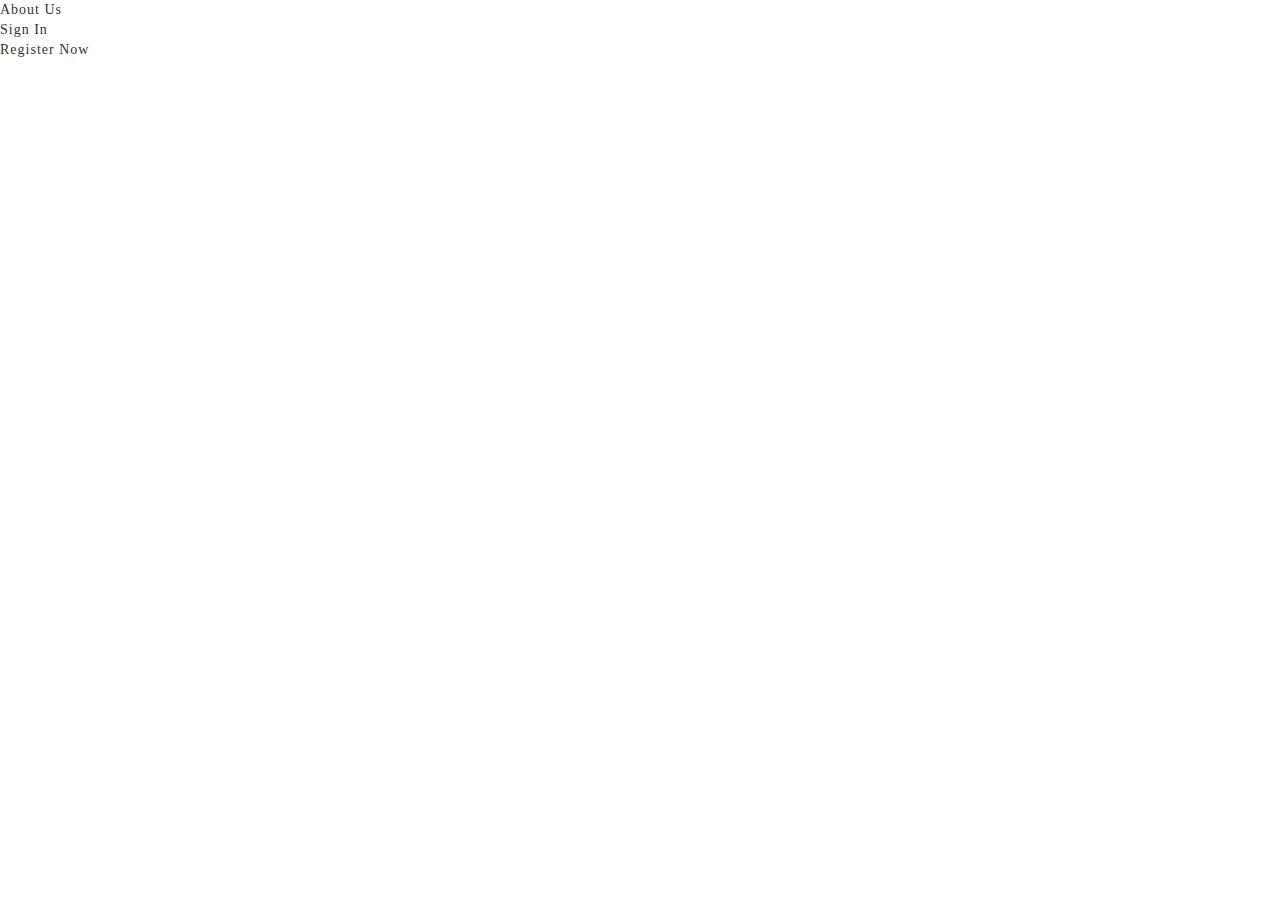
<file: jfa-web/src/main/webapp/doc/index.html>
<!DOCTYPE html>
<!--
  ~ Copyright (c) 2015. Bond(China), java freestyle app
  -->

<html lang="en">
<head>
    <meta charset="UTF-8">
    <title>首页</title>
    <link href="../jzen/scripts/lib/bootstrap/css/bootstrap.css" type="text/css" rel="stylesheet"/>
    <link href="../jzen/scripts/lib/bootstrap/css/bootstrap-theme.css" type="text/css" rel="stylesheet"/>
    <link href="../css/common.css" type="text/css" rel="stylesheet"/>
    <link href="../css/function.css" type="text/css" rel="stylesheet"/>
</head>
<body class="pink-theme">
<div class="ui-layout-north border-solid-1px">
    <header>
        <ul class="nav">
            <li>About Us</li>
            <li>Sign In</li>
            <li>Register Now</li>
        </ul>
    </header>
</div>

<div class="ui-layout-center  border-solid-1px h500">

</div>

<div class="ui-layout-south  border-solid-1px h400">

</div>

</body>
</html>
</file>
<file: jfa-web/src/main/webapp/css/common.css>
/**--S ui-layout **/
@media only screen and (max-width: 1024px) {
  body {
    width: 1024px;
  }
}
/*  @media only screen and (max-height: 768px ) {
    body {
      height: 768px;
    }
  }*/
.ui-layout,
.layout-mobile .ui-layout-north,
.layout-mobile .ui-layout-west,
.layout-mobile .ui-layout-center,
.layout-mobile .ui-layout-east,
.layout-mobile .ui-layout-south,
.theme-default .box-container,
.theme-default .box-group,
.theme-default .box,
.theme-default .input,
.theme-default .input .input-lbl,
.theme-default .input .input-area {
  float: left;
}
.layout-mobile .ui-layout-north {
  width: 100%;
  height: 0px;
}
.layout-mobile .ui-layout-west {
  width: 100%;
  height: auto;
}
.layout-mobile .ui-layout-center {
  width: 100%;
  height: auto;
}
.layout-mobile .ui-layout-east {
  width: 100%;
  height: auto;
}
.layout-mobile .ui-layout-south {
  width: 100%;
  height: 100%;
}
/**--E ui-layout **/
/**--S margin padding height width **/
.layout-mobile .w1 {
  width: 1px;
}
.layout-mobile .h1 {
  height: 1px;
}
.layout-mobile .w2 {
  width: 2px;
}
.layout-mobile .h2 {
  height: 2px;
}
.layout-mobile .w3 {
  width: 3px;
}
.layout-mobile .h3 {
  height: 3px;
}
.layout-mobile .w4 {
  width: 4px;
}
.layout-mobile .h4 {
  height: 4px;
}
.layout-mobile .w5 {
  width: 5px;
}
.layout-mobile .h5 {
  height: 5px;
}
.layout-mobile .w6 {
  width: 6px;
}
.layout-mobile .h6 {
  height: 6px;
}
.layout-mobile .w7 {
  width: 7px;
}
.layout-mobile .h7 {
  height: 7px;
}
.layout-mobile .w8 {
  width: 8px;
}
.layout-mobile .h8 {
  height: 8px;
}
.layout-mobile .w9 {
  width: 9px;
}
.layout-mobile .h9 {
  height: 9px;
}
.layout-mobile .w10 {
  width: 10px;
}
.layout-mobile .h10 {
  height: 10px;
}
.layout-mobile .w11 {
  width: 11px;
}
.layout-mobile .h11 {
  height: 11px;
}
.layout-mobile .w12 {
  width: 12px;
}
.layout-mobile .h12 {
  height: 12px;
}
.layout-mobile .w13 {
  width: 13px;
}
.layout-mobile .h13 {
  height: 13px;
}
.layout-mobile .w14 {
  width: 14px;
}
.layout-mobile .h14 {
  height: 14px;
}
.layout-mobile .w15 {
  width: 15px;
}
.layout-mobile .h15 {
  height: 15px;
}
.layout-mobile .w16 {
  width: 16px;
}
.layout-mobile .h16 {
  height: 16px;
}
.layout-mobile .w17 {
  width: 17px;
}
.layout-mobile .h17 {
  height: 17px;
}
.layout-mobile .w18 {
  width: 18px;
}
.layout-mobile .h18 {
  height: 18px;
}
.layout-mobile .w19 {
  width: 19px;
}
.layout-mobile .h19 {
  height: 19px;
}
.layout-mobile .w20 {
  width: 20px;
}
.layout-mobile .h20 {
  height: 20px;
}
.layout-mobile .w21 {
  width: 21px;
}
.layout-mobile .h21 {
  height: 21px;
}
.layout-mobile .w22 {
  width: 22px;
}
.layout-mobile .h22 {
  height: 22px;
}
.layout-mobile .w23 {
  width: 23px;
}
.layout-mobile .h23 {
  height: 23px;
}
.layout-mobile .w24 {
  width: 24px;
}
.layout-mobile .h24 {
  height: 24px;
}
.layout-mobile .w25 {
  width: 25px;
}
.layout-mobile .h25 {
  height: 25px;
}
.layout-mobile .w26 {
  width: 26px;
}
.layout-mobile .h26 {
  height: 26px;
}
.layout-mobile .w27 {
  width: 27px;
}
.layout-mobile .h27 {
  height: 27px;
}
.layout-mobile .w28 {
  width: 28px;
}
.layout-mobile .h28 {
  height: 28px;
}
.layout-mobile .w29 {
  width: 29px;
}
.layout-mobile .h29 {
  height: 29px;
}
.layout-mobile .w30 {
  width: 30px;
}
.layout-mobile .h30 {
  height: 30px;
}
.layout-mobile .w31 {
  width: 31px;
}
.layout-mobile .h31 {
  height: 31px;
}
.layout-mobile .w32 {
  width: 32px;
}
.layout-mobile .h32 {
  height: 32px;
}
.layout-mobile .w33 {
  width: 33px;
}
.layout-mobile .h33 {
  height: 33px;
}
.layout-mobile .w34 {
  width: 34px;
}
.layout-mobile .h34 {
  height: 34px;
}
.layout-mobile .w35 {
  width: 35px;
}
.layout-mobile .h35 {
  height: 35px;
}
.layout-mobile .w36 {
  width: 36px;
}
.layout-mobile .h36 {
  height: 36px;
}
.layout-mobile .w37 {
  width: 37px;
}
.layout-mobile .h37 {
  height: 37px;
}
.layout-mobile .w38 {
  width: 38px;
}
.layout-mobile .h38 {
  height: 38px;
}
.layout-mobile .w39 {
  width: 39px;
}
.layout-mobile .h39 {
  height: 39px;
}
.layout-mobile .w40 {
  width: 40px;
}
.layout-mobile .h40 {
  height: 40px;
}
.layout-mobile .w41 {
  width: 41px;
}
.layout-mobile .h41 {
  height: 41px;
}
.layout-mobile .w42 {
  width: 42px;
}
.layout-mobile .h42 {
  height: 42px;
}
.layout-mobile .w43 {
  width: 43px;
}
.layout-mobile .h43 {
  height: 43px;
}
.layout-mobile .w44 {
  width: 44px;
}
.layout-mobile .h44 {
  height: 44px;
}
.layout-mobile .w45 {
  width: 45px;
}
.layout-mobile .h45 {
  height: 45px;
}
.layout-mobile .w46 {
  width: 46px;
}
.layout-mobile .h46 {
  height: 46px;
}
.layout-mobile .w47 {
  width: 47px;
}
.layout-mobile .h47 {
  height: 47px;
}
.layout-mobile .w48 {
  width: 48px;
}
.layout-mobile .h48 {
  height: 48px;
}
.layout-mobile .w49 {
  width: 49px;
}
.layout-mobile .h49 {
  height: 49px;
}
.layout-mobile .w50 {
  width: 50px;
}
.layout-mobile .h50 {
  height: 50px;
}
.layout-mobile .w51 {
  width: 51px;
}
.layout-mobile .h51 {
  height: 51px;
}
.layout-mobile .w52 {
  width: 52px;
}
.layout-mobile .h52 {
  height: 52px;
}
.layout-mobile .w53 {
  width: 53px;
}
.layout-mobile .h53 {
  height: 53px;
}
.layout-mobile .w54 {
  width: 54px;
}
.layout-mobile .h54 {
  height: 54px;
}
.layout-mobile .w55 {
  width: 55px;
}
.layout-mobile .h55 {
  height: 55px;
}
.layout-mobile .w56 {
  width: 56px;
}
.layout-mobile .h56 {
  height: 56px;
}
.layout-mobile .w57 {
  width: 57px;
}
.layout-mobile .h57 {
  height: 57px;
}
.layout-mobile .w58 {
  width: 58px;
}
.layout-mobile .h58 {
  height: 58px;
}
.layout-mobile .w59 {
  width: 59px;
}
.layout-mobile .h59 {
  height: 59px;
}
.layout-mobile .w60 {
  width: 60px;
}
.layout-mobile .h60 {
  height: 60px;
}
.layout-mobile .w61 {
  width: 61px;
}
.layout-mobile .h61 {
  height: 61px;
}
.layout-mobile .w62 {
  width: 62px;
}
.layout-mobile .h62 {
  height: 62px;
}
.layout-mobile .w63 {
  width: 63px;
}
.layout-mobile .h63 {
  height: 63px;
}
.layout-mobile .w64 {
  width: 64px;
}
.layout-mobile .h64 {
  height: 64px;
}
.layout-mobile .w65 {
  width: 65px;
}
.layout-mobile .h65 {
  height: 65px;
}
.layout-mobile .w66 {
  width: 66px;
}
.layout-mobile .h66 {
  height: 66px;
}
.layout-mobile .w67 {
  width: 67px;
}
.layout-mobile .h67 {
  height: 67px;
}
.layout-mobile .w68 {
  width: 68px;
}
.layout-mobile .h68 {
  height: 68px;
}
.layout-mobile .w69 {
  width: 69px;
}
.layout-mobile .h69 {
  height: 69px;
}
.layout-mobile .w70 {
  width: 70px;
}
.layout-mobile .h70 {
  height: 70px;
}
.layout-mobile .w71 {
  width: 71px;
}
.layout-mobile .h71 {
  height: 71px;
}
.layout-mobile .w72 {
  width: 72px;
}
.layout-mobile .h72 {
  height: 72px;
}
.layout-mobile .w73 {
  width: 73px;
}
.layout-mobile .h73 {
  height: 73px;
}
.layout-mobile .w74 {
  width: 74px;
}
.layout-mobile .h74 {
  height: 74px;
}
.layout-mobile .w75 {
  width: 75px;
}
.layout-mobile .h75 {
  height: 75px;
}
.layout-mobile .w76 {
  width: 76px;
}
.layout-mobile .h76 {
  height: 76px;
}
.layout-mobile .w77 {
  width: 77px;
}
.layout-mobile .h77 {
  height: 77px;
}
.layout-mobile .w78 {
  width: 78px;
}
.layout-mobile .h78 {
  height: 78px;
}
.layout-mobile .w79 {
  width: 79px;
}
.layout-mobile .h79 {
  height: 79px;
}
.layout-mobile .w80 {
  width: 80px;
}
.layout-mobile .h80 {
  height: 80px;
}
.layout-mobile .w81 {
  width: 81px;
}
.layout-mobile .h81 {
  height: 81px;
}
.layout-mobile .w82 {
  width: 82px;
}
.layout-mobile .h82 {
  height: 82px;
}
.layout-mobile .w83 {
  width: 83px;
}
.layout-mobile .h83 {
  height: 83px;
}
.layout-mobile .w84 {
  width: 84px;
}
.layout-mobile .h84 {
  height: 84px;
}
.layout-mobile .w85 {
  width: 85px;
}
.layout-mobile .h85 {
  height: 85px;
}
.layout-mobile .w86 {
  width: 86px;
}
.layout-mobile .h86 {
  height: 86px;
}
.layout-mobile .w87 {
  width: 87px;
}
.layout-mobile .h87 {
  height: 87px;
}
.layout-mobile .w88 {
  width: 88px;
}
.layout-mobile .h88 {
  height: 88px;
}
.layout-mobile .w89 {
  width: 89px;
}
.layout-mobile .h89 {
  height: 89px;
}
.layout-mobile .w90 {
  width: 90px;
}
.layout-mobile .h90 {
  height: 90px;
}
.layout-mobile .w91 {
  width: 91px;
}
.layout-mobile .h91 {
  height: 91px;
}
.layout-mobile .w92 {
  width: 92px;
}
.layout-mobile .h92 {
  height: 92px;
}
.layout-mobile .w93 {
  width: 93px;
}
.layout-mobile .h93 {
  height: 93px;
}
.layout-mobile .w94 {
  width: 94px;
}
.layout-mobile .h94 {
  height: 94px;
}
.layout-mobile .w95 {
  width: 95px;
}
.layout-mobile .h95 {
  height: 95px;
}
.layout-mobile .w96 {
  width: 96px;
}
.layout-mobile .h96 {
  height: 96px;
}
.layout-mobile .w97 {
  width: 97px;
}
.layout-mobile .h97 {
  height: 97px;
}
.layout-mobile .w98 {
  width: 98px;
}
.layout-mobile .h98 {
  height: 98px;
}
.layout-mobile .w99 {
  width: 99px;
}
.layout-mobile .h99 {
  height: 99px;
}
.layout-mobile .w100 {
  width: 100px;
}
.layout-mobile .h100 {
  height: 100px;
}
.layout-mobile .w101 {
  width: 101px;
}
.layout-mobile .h101 {
  height: 101px;
}
.layout-mobile .w102 {
  width: 102px;
}
.layout-mobile .h102 {
  height: 102px;
}
.layout-mobile .w103 {
  width: 103px;
}
.layout-mobile .h103 {
  height: 103px;
}
.layout-mobile .w104 {
  width: 104px;
}
.layout-mobile .h104 {
  height: 104px;
}
.layout-mobile .w105 {
  width: 105px;
}
.layout-mobile .h105 {
  height: 105px;
}
.layout-mobile .w106 {
  width: 106px;
}
.layout-mobile .h106 {
  height: 106px;
}
.layout-mobile .w107 {
  width: 107px;
}
.layout-mobile .h107 {
  height: 107px;
}
.layout-mobile .w108 {
  width: 108px;
}
.layout-mobile .h108 {
  height: 108px;
}
.layout-mobile .w109 {
  width: 109px;
}
.layout-mobile .h109 {
  height: 109px;
}
.layout-mobile .w110 {
  width: 110px;
}
.layout-mobile .h110 {
  height: 110px;
}
.layout-mobile .w111 {
  width: 111px;
}
.layout-mobile .h111 {
  height: 111px;
}
.layout-mobile .w112 {
  width: 112px;
}
.layout-mobile .h112 {
  height: 112px;
}
.layout-mobile .w113 {
  width: 113px;
}
.layout-mobile .h113 {
  height: 113px;
}
.layout-mobile .w114 {
  width: 114px;
}
.layout-mobile .h114 {
  height: 114px;
}
.layout-mobile .w115 {
  width: 115px;
}
.layout-mobile .h115 {
  height: 115px;
}
.layout-mobile .w116 {
  width: 116px;
}
.layout-mobile .h116 {
  height: 116px;
}
.layout-mobile .w117 {
  width: 117px;
}
.layout-mobile .h117 {
  height: 117px;
}
.layout-mobile .w118 {
  width: 118px;
}
.layout-mobile .h118 {
  height: 118px;
}
.layout-mobile .w119 {
  width: 119px;
}
.layout-mobile .h119 {
  height: 119px;
}
.layout-mobile .w120 {
  width: 120px;
}
.layout-mobile .h120 {
  height: 120px;
}
.layout-mobile .w121 {
  width: 121px;
}
.layout-mobile .h121 {
  height: 121px;
}
.layout-mobile .w122 {
  width: 122px;
}
.layout-mobile .h122 {
  height: 122px;
}
.layout-mobile .w123 {
  width: 123px;
}
.layout-mobile .h123 {
  height: 123px;
}
.layout-mobile .w124 {
  width: 124px;
}
.layout-mobile .h124 {
  height: 124px;
}
.layout-mobile .w125 {
  width: 125px;
}
.layout-mobile .h125 {
  height: 125px;
}
.layout-mobile .w126 {
  width: 126px;
}
.layout-mobile .h126 {
  height: 126px;
}
.layout-mobile .w127 {
  width: 127px;
}
.layout-mobile .h127 {
  height: 127px;
}
.layout-mobile .w128 {
  width: 128px;
}
.layout-mobile .h128 {
  height: 128px;
}
.layout-mobile .w129 {
  width: 129px;
}
.layout-mobile .h129 {
  height: 129px;
}
.layout-mobile .w130 {
  width: 130px;
}
.layout-mobile .h130 {
  height: 130px;
}
.layout-mobile .w131 {
  width: 131px;
}
.layout-mobile .h131 {
  height: 131px;
}
.layout-mobile .w132 {
  width: 132px;
}
.layout-mobile .h132 {
  height: 132px;
}
.layout-mobile .w133 {
  width: 133px;
}
.layout-mobile .h133 {
  height: 133px;
}
.layout-mobile .w134 {
  width: 134px;
}
.layout-mobile .h134 {
  height: 134px;
}
.layout-mobile .w135 {
  width: 135px;
}
.layout-mobile .h135 {
  height: 135px;
}
.layout-mobile .w136 {
  width: 136px;
}
.layout-mobile .h136 {
  height: 136px;
}
.layout-mobile .w137 {
  width: 137px;
}
.layout-mobile .h137 {
  height: 137px;
}
.layout-mobile .w138 {
  width: 138px;
}
.layout-mobile .h138 {
  height: 138px;
}
.layout-mobile .w139 {
  width: 139px;
}
.layout-mobile .h139 {
  height: 139px;
}
.layout-mobile .w140 {
  width: 140px;
}
.layout-mobile .h140 {
  height: 140px;
}
.layout-mobile .w141 {
  width: 141px;
}
.layout-mobile .h141 {
  height: 141px;
}
.layout-mobile .w142 {
  width: 142px;
}
.layout-mobile .h142 {
  height: 142px;
}
.layout-mobile .w143 {
  width: 143px;
}
.layout-mobile .h143 {
  height: 143px;
}
.layout-mobile .w144 {
  width: 144px;
}
.layout-mobile .h144 {
  height: 144px;
}
.layout-mobile .w145 {
  width: 145px;
}
.layout-mobile .h145 {
  height: 145px;
}
.layout-mobile .w146 {
  width: 146px;
}
.layout-mobile .h146 {
  height: 146px;
}
.layout-mobile .w147 {
  width: 147px;
}
.layout-mobile .h147 {
  height: 147px;
}
.layout-mobile .w148 {
  width: 148px;
}
.layout-mobile .h148 {
  height: 148px;
}
.layout-mobile .w149 {
  width: 149px;
}
.layout-mobile .h149 {
  height: 149px;
}
.layout-mobile .w150 {
  width: 150px;
}
.layout-mobile .h150 {
  height: 150px;
}
.layout-mobile .w151 {
  width: 151px;
}
.layout-mobile .h151 {
  height: 151px;
}
.layout-mobile .w152 {
  width: 152px;
}
.layout-mobile .h152 {
  height: 152px;
}
.layout-mobile .w153 {
  width: 153px;
}
.layout-mobile .h153 {
  height: 153px;
}
.layout-mobile .w154 {
  width: 154px;
}
.layout-mobile .h154 {
  height: 154px;
}
.layout-mobile .w155 {
  width: 155px;
}
.layout-mobile .h155 {
  height: 155px;
}
.layout-mobile .w156 {
  width: 156px;
}
.layout-mobile .h156 {
  height: 156px;
}
.layout-mobile .w157 {
  width: 157px;
}
.layout-mobile .h157 {
  height: 157px;
}
.layout-mobile .w158 {
  width: 158px;
}
.layout-mobile .h158 {
  height: 158px;
}
.layout-mobile .w159 {
  width: 159px;
}
.layout-mobile .h159 {
  height: 159px;
}
.layout-mobile .w160 {
  width: 160px;
}
.layout-mobile .h160 {
  height: 160px;
}
.layout-mobile .w161 {
  width: 161px;
}
.layout-mobile .h161 {
  height: 161px;
}
.layout-mobile .w162 {
  width: 162px;
}
.layout-mobile .h162 {
  height: 162px;
}
.layout-mobile .w163 {
  width: 163px;
}
.layout-mobile .h163 {
  height: 163px;
}
.layout-mobile .w164 {
  width: 164px;
}
.layout-mobile .h164 {
  height: 164px;
}
.layout-mobile .w165 {
  width: 165px;
}
.layout-mobile .h165 {
  height: 165px;
}
.layout-mobile .w166 {
  width: 166px;
}
.layout-mobile .h166 {
  height: 166px;
}
.layout-mobile .w167 {
  width: 167px;
}
.layout-mobile .h167 {
  height: 167px;
}
.layout-mobile .w168 {
  width: 168px;
}
.layout-mobile .h168 {
  height: 168px;
}
.layout-mobile .w169 {
  width: 169px;
}
.layout-mobile .h169 {
  height: 169px;
}
.layout-mobile .w170 {
  width: 170px;
}
.layout-mobile .h170 {
  height: 170px;
}
.layout-mobile .w171 {
  width: 171px;
}
.layout-mobile .h171 {
  height: 171px;
}
.layout-mobile .w172 {
  width: 172px;
}
.layout-mobile .h172 {
  height: 172px;
}
.layout-mobile .w173 {
  width: 173px;
}
.layout-mobile .h173 {
  height: 173px;
}
.layout-mobile .w174 {
  width: 174px;
}
.layout-mobile .h174 {
  height: 174px;
}
.layout-mobile .w175 {
  width: 175px;
}
.layout-mobile .h175 {
  height: 175px;
}
.layout-mobile .w176 {
  width: 176px;
}
.layout-mobile .h176 {
  height: 176px;
}
.layout-mobile .w177 {
  width: 177px;
}
.layout-mobile .h177 {
  height: 177px;
}
.layout-mobile .w178 {
  width: 178px;
}
.layout-mobile .h178 {
  height: 178px;
}
.layout-mobile .w179 {
  width: 179px;
}
.layout-mobile .h179 {
  height: 179px;
}
.layout-mobile .w180 {
  width: 180px;
}
.layout-mobile .h180 {
  height: 180px;
}
.layout-mobile .w181 {
  width: 181px;
}
.layout-mobile .h181 {
  height: 181px;
}
.layout-mobile .w182 {
  width: 182px;
}
.layout-mobile .h182 {
  height: 182px;
}
.layout-mobile .w183 {
  width: 183px;
}
.layout-mobile .h183 {
  height: 183px;
}
.layout-mobile .w184 {
  width: 184px;
}
.layout-mobile .h184 {
  height: 184px;
}
.layout-mobile .w185 {
  width: 185px;
}
.layout-mobile .h185 {
  height: 185px;
}
.layout-mobile .w186 {
  width: 186px;
}
.layout-mobile .h186 {
  height: 186px;
}
.layout-mobile .w187 {
  width: 187px;
}
.layout-mobile .h187 {
  height: 187px;
}
.layout-mobile .w188 {
  width: 188px;
}
.layout-mobile .h188 {
  height: 188px;
}
.layout-mobile .w189 {
  width: 189px;
}
.layout-mobile .h189 {
  height: 189px;
}
.layout-mobile .w190 {
  width: 190px;
}
.layout-mobile .h190 {
  height: 190px;
}
.layout-mobile .w191 {
  width: 191px;
}
.layout-mobile .h191 {
  height: 191px;
}
.layout-mobile .w192 {
  width: 192px;
}
.layout-mobile .h192 {
  height: 192px;
}
.layout-mobile .w193 {
  width: 193px;
}
.layout-mobile .h193 {
  height: 193px;
}
.layout-mobile .w194 {
  width: 194px;
}
.layout-mobile .h194 {
  height: 194px;
}
.layout-mobile .w195 {
  width: 195px;
}
.layout-mobile .h195 {
  height: 195px;
}
.layout-mobile .w196 {
  width: 196px;
}
.layout-mobile .h196 {
  height: 196px;
}
.layout-mobile .w197 {
  width: 197px;
}
.layout-mobile .h197 {
  height: 197px;
}
.layout-mobile .w198 {
  width: 198px;
}
.layout-mobile .h198 {
  height: 198px;
}
.layout-mobile .w199 {
  width: 199px;
}
.layout-mobile .h199 {
  height: 199px;
}
.layout-mobile .w200 {
  width: 200px;
}
.layout-mobile .h200 {
  height: 200px;
}
.layout-mobile .w200 {
  width: 200px;
}
.layout-mobile .h200 {
  height: 200px;
}
.layout-mobile .w250 {
  width: 250px;
}
.layout-mobile .h250 {
  height: 250px;
}
.layout-mobile .w300 {
  width: 300px;
}
.layout-mobile .h300 {
  height: 300px;
}
.layout-mobile .w350 {
  width: 350px;
}
.layout-mobile .h350 {
  height: 350px;
}
.layout-mobile .w400 {
  width: 400px;
}
.layout-mobile .h400 {
  height: 400px;
}
.layout-mobile .w450 {
  width: 450px;
}
.layout-mobile .h450 {
  height: 450px;
}
.layout-mobile .w500 {
  width: 500px;
}
.layout-mobile .h500 {
  height: 500px;
}
.layout-mobile .w550 {
  width: 550px;
}
.layout-mobile .h550 {
  height: 550px;
}
.layout-mobile .w600 {
  width: 600px;
}
.layout-mobile .h600 {
  height: 600px;
}
.layout-mobile .w650 {
  width: 650px;
}
.layout-mobile .h650 {
  height: 650px;
}
.layout-mobile .w700 {
  width: 700px;
}
.layout-mobile .h700 {
  height: 700px;
}
.layout-mobile .w750 {
  width: 750px;
}
.layout-mobile .h750 {
  height: 750px;
}
.layout-mobile .w800 {
  width: 800px;
}
.layout-mobile .h800 {
  height: 800px;
}
.layout-mobile .w850 {
  width: 850px;
}
.layout-mobile .h850 {
  height: 850px;
}
.layout-mobile .w900 {
  width: 900px;
}
.layout-mobile .h900 {
  height: 900px;
}
.layout-mobile .w950 {
  width: 950px;
}
.layout-mobile .h950 {
  height: 950px;
}
.layout-mobile .w1000 {
  width: 1000px;
}
.layout-mobile .h1000 {
  height: 1000px;
}
.layout-mobile .w1p {
  width: 1%;
}
.layout-mobile .h1p {
  height: 1%;
}
.layout-mobile .w2p {
  width: 2%;
}
.layout-mobile .h2p {
  height: 2%;
}
.layout-mobile .w3p {
  width: 3%;
}
.layout-mobile .h3p {
  height: 3%;
}
.layout-mobile .w4p {
  width: 4%;
}
.layout-mobile .h4p {
  height: 4%;
}
.layout-mobile .w5p {
  width: 5%;
}
.layout-mobile .h5p {
  height: 5%;
}
.layout-mobile .w6p {
  width: 6%;
}
.layout-mobile .h6p {
  height: 6%;
}
.layout-mobile .w7p {
  width: 7%;
}
.layout-mobile .h7p {
  height: 7%;
}
.layout-mobile .w8p {
  width: 8%;
}
.layout-mobile .h8p {
  height: 8%;
}
.layout-mobile .w9p {
  width: 9%;
}
.layout-mobile .h9p {
  height: 9%;
}
.layout-mobile .w10p {
  width: 10%;
}
.layout-mobile .h10p {
  height: 10%;
}
.layout-mobile .w11p {
  width: 11%;
}
.layout-mobile .h11p {
  height: 11%;
}
.layout-mobile .w12p {
  width: 12%;
}
.layout-mobile .h12p {
  height: 12%;
}
.layout-mobile .w13p {
  width: 13%;
}
.layout-mobile .h13p {
  height: 13%;
}
.layout-mobile .w14p {
  width: 14%;
}
.layout-mobile .h14p {
  height: 14%;
}
.layout-mobile .w15p {
  width: 15%;
}
.layout-mobile .h15p {
  height: 15%;
}
.layout-mobile .w16p {
  width: 16%;
}
.layout-mobile .h16p {
  height: 16%;
}
.layout-mobile .w17p {
  width: 17%;
}
.layout-mobile .h17p {
  height: 17%;
}
.layout-mobile .w18p {
  width: 18%;
}
.layout-mobile .h18p {
  height: 18%;
}
.layout-mobile .w19p {
  width: 19%;
}
.layout-mobile .h19p {
  height: 19%;
}
.layout-mobile .w20p {
  width: 20%;
}
.layout-mobile .h20p {
  height: 20%;
}
.layout-mobile .w21p {
  width: 21%;
}
.layout-mobile .h21p {
  height: 21%;
}
.layout-mobile .w22p {
  width: 22%;
}
.layout-mobile .h22p {
  height: 22%;
}
.layout-mobile .w23p {
  width: 23%;
}
.layout-mobile .h23p {
  height: 23%;
}
.layout-mobile .w24p {
  width: 24%;
}
.layout-mobile .h24p {
  height: 24%;
}
.layout-mobile .w25p {
  width: 25%;
}
.layout-mobile .h25p {
  height: 25%;
}
.layout-mobile .w26p {
  width: 26%;
}
.layout-mobile .h26p {
  height: 26%;
}
.layout-mobile .w27p {
  width: 27%;
}
.layout-mobile .h27p {
  height: 27%;
}
.layout-mobile .w28p {
  width: 28%;
}
.layout-mobile .h28p {
  height: 28%;
}
.layout-mobile .w29p {
  width: 29%;
}
.layout-mobile .h29p {
  height: 29%;
}
.layout-mobile .w30p {
  width: 30%;
}
.layout-mobile .h30p {
  height: 30%;
}
.layout-mobile .w31p {
  width: 31%;
}
.layout-mobile .h31p {
  height: 31%;
}
.layout-mobile .w32p {
  width: 32%;
}
.layout-mobile .h32p {
  height: 32%;
}
.layout-mobile .w33p {
  width: 33%;
}
.layout-mobile .h33p {
  height: 33%;
}
.layout-mobile .w34p {
  width: 34%;
}
.layout-mobile .h34p {
  height: 34%;
}
.layout-mobile .w35p {
  width: 35%;
}
.layout-mobile .h35p {
  height: 35%;
}
.layout-mobile .w36p {
  width: 36%;
}
.layout-mobile .h36p {
  height: 36%;
}
.layout-mobile .w37p {
  width: 37%;
}
.layout-mobile .h37p {
  height: 37%;
}
.layout-mobile .w38p {
  width: 38%;
}
.layout-mobile .h38p {
  height: 38%;
}
.layout-mobile .w39p {
  width: 39%;
}
.layout-mobile .h39p {
  height: 39%;
}
.layout-mobile .w40p {
  width: 40%;
}
.layout-mobile .h40p {
  height: 40%;
}
.layout-mobile .w41p {
  width: 41%;
}
.layout-mobile .h41p {
  height: 41%;
}
.layout-mobile .w42p {
  width: 42%;
}
.layout-mobile .h42p {
  height: 42%;
}
.layout-mobile .w43p {
  width: 43%;
}
.layout-mobile .h43p {
  height: 43%;
}
.layout-mobile .w44p {
  width: 44%;
}
.layout-mobile .h44p {
  height: 44%;
}
.layout-mobile .w45p {
  width: 45%;
}
.layout-mobile .h45p {
  height: 45%;
}
.layout-mobile .w46p {
  width: 46%;
}
.layout-mobile .h46p {
  height: 46%;
}
.layout-mobile .w47p {
  width: 47%;
}
.layout-mobile .h47p {
  height: 47%;
}
.layout-mobile .w48p {
  width: 48%;
}
.layout-mobile .h48p {
  height: 48%;
}
.layout-mobile .w49p {
  width: 49%;
}
.layout-mobile .h49p {
  height: 49%;
}
.layout-mobile .w50p {
  width: 50%;
}
.layout-mobile .h50p {
  height: 50%;
}
.layout-mobile .w51p {
  width: 51%;
}
.layout-mobile .h51p {
  height: 51%;
}
.layout-mobile .w52p {
  width: 52%;
}
.layout-mobile .h52p {
  height: 52%;
}
.layout-mobile .w53p {
  width: 53%;
}
.layout-mobile .h53p {
  height: 53%;
}
.layout-mobile .w54p {
  width: 54%;
}
.layout-mobile .h54p {
  height: 54%;
}
.layout-mobile .w55p {
  width: 55%;
}
.layout-mobile .h55p {
  height: 55%;
}
.layout-mobile .w56p {
  width: 56%;
}
.layout-mobile .h56p {
  height: 56%;
}
.layout-mobile .w57p {
  width: 57%;
}
.layout-mobile .h57p {
  height: 57%;
}
.layout-mobile .w58p {
  width: 58%;
}
.layout-mobile .h58p {
  height: 58%;
}
.layout-mobile .w59p {
  width: 59%;
}
.layout-mobile .h59p {
  height: 59%;
}
.layout-mobile .w60p {
  width: 60%;
}
.layout-mobile .h60p {
  height: 60%;
}
.layout-mobile .w61p {
  width: 61%;
}
.layout-mobile .h61p {
  height: 61%;
}
.layout-mobile .w62p {
  width: 62%;
}
.layout-mobile .h62p {
  height: 62%;
}
.layout-mobile .w63p {
  width: 63%;
}
.layout-mobile .h63p {
  height: 63%;
}
.layout-mobile .w64p {
  width: 64%;
}
.layout-mobile .h64p {
  height: 64%;
}
.layout-mobile .w65p {
  width: 65%;
}
.layout-mobile .h65p {
  height: 65%;
}
.layout-mobile .w66p {
  width: 66%;
}
.layout-mobile .h66p {
  height: 66%;
}
.layout-mobile .w67p {
  width: 67%;
}
.layout-mobile .h67p {
  height: 67%;
}
.layout-mobile .w68p {
  width: 68%;
}
.layout-mobile .h68p {
  height: 68%;
}
.layout-mobile .w69p {
  width: 69%;
}
.layout-mobile .h69p {
  height: 69%;
}
.layout-mobile .w70p {
  width: 70%;
}
.layout-mobile .h70p {
  height: 70%;
}
.layout-mobile .w71p {
  width: 71%;
}
.layout-mobile .h71p {
  height: 71%;
}
.layout-mobile .w72p {
  width: 72%;
}
.layout-mobile .h72p {
  height: 72%;
}
.layout-mobile .w73p {
  width: 73%;
}
.layout-mobile .h73p {
  height: 73%;
}
.layout-mobile .w74p {
  width: 74%;
}
.layout-mobile .h74p {
  height: 74%;
}
.layout-mobile .w75p {
  width: 75%;
}
.layout-mobile .h75p {
  height: 75%;
}
.layout-mobile .w76p {
  width: 76%;
}
.layout-mobile .h76p {
  height: 76%;
}
.layout-mobile .w77p {
  width: 77%;
}
.layout-mobile .h77p {
  height: 77%;
}
.layout-mobile .w78p {
  width: 78%;
}
.layout-mobile .h78p {
  height: 78%;
}
.layout-mobile .w79p {
  width: 79%;
}
.layout-mobile .h79p {
  height: 79%;
}
.layout-mobile .w80p {
  width: 80%;
}
.layout-mobile .h80p {
  height: 80%;
}
.layout-mobile .w81p {
  width: 81%;
}
.layout-mobile .h81p {
  height: 81%;
}
.layout-mobile .w82p {
  width: 82%;
}
.layout-mobile .h82p {
  height: 82%;
}
.layout-mobile .w83p {
  width: 83%;
}
.layout-mobile .h83p {
  height: 83%;
}
.layout-mobile .w84p {
  width: 84%;
}
.layout-mobile .h84p {
  height: 84%;
}
.layout-mobile .w85p {
  width: 85%;
}
.layout-mobile .h85p {
  height: 85%;
}
.layout-mobile .w86p {
  width: 86%;
}
.layout-mobile .h86p {
  height: 86%;
}
.layout-mobile .w87p {
  width: 87%;
}
.layout-mobile .h87p {
  height: 87%;
}
.layout-mobile .w88p {
  width: 88%;
}
.layout-mobile .h88p {
  height: 88%;
}
.layout-mobile .w89p {
  width: 89%;
}
.layout-mobile .h89p {
  height: 89%;
}
.layout-mobile .w90p {
  width: 90%;
}
.layout-mobile .h90p {
  height: 90%;
}
.layout-mobile .w91p {
  width: 91%;
}
.layout-mobile .h91p {
  height: 91%;
}
.layout-mobile .w92p {
  width: 92%;
}
.layout-mobile .h92p {
  height: 92%;
}
.layout-mobile .w93p {
  width: 93%;
}
.layout-mobile .h93p {
  height: 93%;
}
.layout-mobile .w94p {
  width: 94%;
}
.layout-mobile .h94p {
  height: 94%;
}
.layout-mobile .w95p {
  width: 95%;
}
.layout-mobile .h95p {
  height: 95%;
}
.layout-mobile .w96p {
  width: 96%;
}
.layout-mobile .h96p {
  height: 96%;
}
.layout-mobile .w97p {
  width: 97%;
}
.layout-mobile .h97p {
  height: 97%;
}
.layout-mobile .w98p {
  width: 98%;
}
.layout-mobile .h98p {
  height: 98%;
}
.layout-mobile .w99p {
  width: 99%;
}
.layout-mobile .h99p {
  height: 99%;
}
.layout-mobile .w100p {
  width: 100%;
}
.layout-mobile .h100p {
  height: 100%;
}
.layout-mobile .pt-10 {
  padding-top: -10px;
}
.layout-mobile .pr-10 {
  padding-right: -10px;
}
.layout-mobile .pb-10 {
  padding-bottom: -10px;
}
.layout-mobile .pl-10 {
  padding-left: -10px;
}
.layout-mobile .mt-10 {
  margin-top: -10px;
}
.layout-mobile .mr-10 {
  margin-right: -10px;
}
.layout-mobile .mb-10 {
  margin-bottom: -10px;
}
.layout-mobile .ml-10 {
  margin-left: -10px;
}
.layout-mobile .pt-9 {
  padding-top: -9px;
}
.layout-mobile .pr-9 {
  padding-right: -9px;
}
.layout-mobile .pb-9 {
  padding-bottom: -9px;
}
.layout-mobile .pl-9 {
  padding-left: -9px;
}
.layout-mobile .mt-9 {
  margin-top: -9px;
}
.layout-mobile .mr-9 {
  margin-right: -9px;
}
.layout-mobile .mb-9 {
  margin-bottom: -9px;
}
.layout-mobile .ml-9 {
  margin-left: -9px;
}
.layout-mobile .pt-8 {
  padding-top: -8px;
}
.layout-mobile .pr-8 {
  padding-right: -8px;
}
.layout-mobile .pb-8 {
  padding-bottom: -8px;
}
.layout-mobile .pl-8 {
  padding-left: -8px;
}
.layout-mobile .mt-8 {
  margin-top: -8px;
}
.layout-mobile .mr-8 {
  margin-right: -8px;
}
.layout-mobile .mb-8 {
  margin-bottom: -8px;
}
.layout-mobile .ml-8 {
  margin-left: -8px;
}
.layout-mobile .pt-7 {
  padding-top: -7px;
}
.layout-mobile .pr-7 {
  padding-right: -7px;
}
.layout-mobile .pb-7 {
  padding-bottom: -7px;
}
.layout-mobile .pl-7 {
  padding-left: -7px;
}
.layout-mobile .mt-7 {
  margin-top: -7px;
}
.layout-mobile .mr-7 {
  margin-right: -7px;
}
.layout-mobile .mb-7 {
  margin-bottom: -7px;
}
.layout-mobile .ml-7 {
  margin-left: -7px;
}
.layout-mobile .pt-6 {
  padding-top: -6px;
}
.layout-mobile .pr-6 {
  padding-right: -6px;
}
.layout-mobile .pb-6 {
  padding-bottom: -6px;
}
.layout-mobile .pl-6 {
  padding-left: -6px;
}
.layout-mobile .mt-6 {
  margin-top: -6px;
}
.layout-mobile .mr-6 {
  margin-right: -6px;
}
.layout-mobile .mb-6 {
  margin-bottom: -6px;
}
.layout-mobile .ml-6 {
  margin-left: -6px;
}
.layout-mobile .pt-5 {
  padding-top: -5px;
}
.layout-mobile .pr-5 {
  padding-right: -5px;
}
.layout-mobile .pb-5 {
  padding-bottom: -5px;
}
.layout-mobile .pl-5 {
  padding-left: -5px;
}
.layout-mobile .mt-5 {
  margin-top: -5px;
}
.layout-mobile .mr-5 {
  margin-right: -5px;
}
.layout-mobile .mb-5 {
  margin-bottom: -5px;
}
.layout-mobile .ml-5 {
  margin-left: -5px;
}
.layout-mobile .pt-4 {
  padding-top: -4px;
}
.layout-mobile .pr-4 {
  padding-right: -4px;
}
.layout-mobile .pb-4 {
  padding-bottom: -4px;
}
.layout-mobile .pl-4 {
  padding-left: -4px;
}
.layout-mobile .mt-4 {
  margin-top: -4px;
}
.layout-mobile .mr-4 {
  margin-right: -4px;
}
.layout-mobile .mb-4 {
  margin-bottom: -4px;
}
.layout-mobile .ml-4 {
  margin-left: -4px;
}
.layout-mobile .pt-3 {
  padding-top: -3px;
}
.layout-mobile .pr-3 {
  padding-right: -3px;
}
.layout-mobile .pb-3 {
  padding-bottom: -3px;
}
.layout-mobile .pl-3 {
  padding-left: -3px;
}
.layout-mobile .mt-3 {
  margin-top: -3px;
}
.layout-mobile .mr-3 {
  margin-right: -3px;
}
.layout-mobile .mb-3 {
  margin-bottom: -3px;
}
.layout-mobile .ml-3 {
  margin-left: -3px;
}
.layout-mobile .pt-2 {
  padding-top: -2px;
}
.layout-mobile .pr-2 {
  padding-right: -2px;
}
.layout-mobile .pb-2 {
  padding-bottom: -2px;
}
.layout-mobile .pl-2 {
  padding-left: -2px;
}
.layout-mobile .mt-2 {
  margin-top: -2px;
}
.layout-mobile .mr-2 {
  margin-right: -2px;
}
.layout-mobile .mb-2 {
  margin-bottom: -2px;
}
.layout-mobile .ml-2 {
  margin-left: -2px;
}
.layout-mobile .pt-1 {
  padding-top: -1px;
}
.layout-mobile .pr-1 {
  padding-right: -1px;
}
.layout-mobile .pb-1 {
  padding-bottom: -1px;
}
.layout-mobile .pl-1 {
  padding-left: -1px;
}
.layout-mobile .mt-1 {
  margin-top: -1px;
}
.layout-mobile .mr-1 {
  margin-right: -1px;
}
.layout-mobile .mb-1 {
  margin-bottom: -1px;
}
.layout-mobile .ml-1 {
  margin-left: -1px;
}
.layout-mobile .pt0 {
  padding-top: 0px;
}
.layout-mobile .pr0 {
  padding-right: 0px;
}
.layout-mobile .pb0 {
  padding-bottom: 0px;
}
.layout-mobile .pl0 {
  padding-left: 0px;
}
.layout-mobile .mt0 {
  margin-top: 0px;
}
.layout-mobile .mr0 {
  margin-right: 0px;
}
.layout-mobile .mb0 {
  margin-bottom: 0px;
}
.layout-mobile .ml0 {
  margin-left: 0px;
}
.layout-mobile .pt1 {
  padding-top: 1px;
}
.layout-mobile .pr1 {
  padding-right: 1px;
}
.layout-mobile .pb1 {
  padding-bottom: 1px;
}
.layout-mobile .pl1 {
  padding-left: 1px;
}
.layout-mobile .mt1 {
  margin-top: 1px;
}
.layout-mobile .mr1 {
  margin-right: 1px;
}
.layout-mobile .mb1 {
  margin-bottom: 1px;
}
.layout-mobile .ml1 {
  margin-left: 1px;
}
.layout-mobile .pt2 {
  padding-top: 2px;
}
.layout-mobile .pr2 {
  padding-right: 2px;
}
.layout-mobile .pb2 {
  padding-bottom: 2px;
}
.layout-mobile .pl2 {
  padding-left: 2px;
}
.layout-mobile .mt2 {
  margin-top: 2px;
}
.layout-mobile .mr2 {
  margin-right: 2px;
}
.layout-mobile .mb2 {
  margin-bottom: 2px;
}
.layout-mobile .ml2 {
  margin-left: 2px;
}
.layout-mobile .pt3 {
  padding-top: 3px;
}
.layout-mobile .pr3 {
  padding-right: 3px;
}
.layout-mobile .pb3 {
  padding-bottom: 3px;
}
.layout-mobile .pl3 {
  padding-left: 3px;
}
.layout-mobile .mt3 {
  margin-top: 3px;
}
.layout-mobile .mr3 {
  margin-right: 3px;
}
.layout-mobile .mb3 {
  margin-bottom: 3px;
}
.layout-mobile .ml3 {
  margin-left: 3px;
}
.layout-mobile .pt4 {
  padding-top: 4px;
}
.layout-mobile .pr4 {
  padding-right: 4px;
}
.layout-mobile .pb4 {
  padding-bottom: 4px;
}
.layout-mobile .pl4 {
  padding-left: 4px;
}
.layout-mobile .mt4 {
  margin-top: 4px;
}
.layout-mobile .mr4 {
  margin-right: 4px;
}
.layout-mobile .mb4 {
  margin-bottom: 4px;
}
.layout-mobile .ml4 {
  margin-left: 4px;
}
.layout-mobile .pt5 {
  padding-top: 5px;
}
.layout-mobile .pr5 {
  padding-right: 5px;
}
.layout-mobile .pb5 {
  padding-bottom: 5px;
}
.layout-mobile .pl5 {
  padding-left: 5px;
}
.layout-mobile .mt5 {
  margin-top: 5px;
}
.layout-mobile .mr5 {
  margin-right: 5px;
}
.layout-mobile .mb5 {
  margin-bottom: 5px;
}
.layout-mobile .ml5 {
  margin-left: 5px;
}
.layout-mobile .pt6 {
  padding-top: 6px;
}
.layout-mobile .pr6 {
  padding-right: 6px;
}
.layout-mobile .pb6 {
  padding-bottom: 6px;
}
.layout-mobile .pl6 {
  padding-left: 6px;
}
.layout-mobile .mt6 {
  margin-top: 6px;
}
.layout-mobile .mr6 {
  margin-right: 6px;
}
.layout-mobile .mb6 {
  margin-bottom: 6px;
}
.layout-mobile .ml6 {
  margin-left: 6px;
}
.layout-mobile .pt7 {
  padding-top: 7px;
}
.layout-mobile .pr7 {
  padding-right: 7px;
}
.layout-mobile .pb7 {
  padding-bottom: 7px;
}
.layout-mobile .pl7 {
  padding-left: 7px;
}
.layout-mobile .mt7 {
  margin-top: 7px;
}
.layout-mobile .mr7 {
  margin-right: 7px;
}
.layout-mobile .mb7 {
  margin-bottom: 7px;
}
.layout-mobile .ml7 {
  margin-left: 7px;
}
.layout-mobile .pt8 {
  padding-top: 8px;
}
.layout-mobile .pr8 {
  padding-right: 8px;
}
.layout-mobile .pb8 {
  padding-bottom: 8px;
}
.layout-mobile .pl8 {
  padding-left: 8px;
}
.layout-mobile .mt8 {
  margin-top: 8px;
}
.layout-mobile .mr8 {
  margin-right: 8px;
}
.layout-mobile .mb8 {
  margin-bottom: 8px;
}
.layout-mobile .ml8 {
  margin-left: 8px;
}
.layout-mobile .pt9 {
  padding-top: 9px;
}
.layout-mobile .pr9 {
  padding-right: 9px;
}
.layout-mobile .pb9 {
  padding-bottom: 9px;
}
.layout-mobile .pl9 {
  padding-left: 9px;
}
.layout-mobile .mt9 {
  margin-top: 9px;
}
.layout-mobile .mr9 {
  margin-right: 9px;
}
.layout-mobile .mb9 {
  margin-bottom: 9px;
}
.layout-mobile .ml9 {
  margin-left: 9px;
}
.layout-mobile .pt10 {
  padding-top: 10px;
}
.layout-mobile .pr10 {
  padding-right: 10px;
}
.layout-mobile .pb10 {
  padding-bottom: 10px;
}
.layout-mobile .pl10 {
  padding-left: 10px;
}
.layout-mobile .mt10 {
  margin-top: 10px;
}
.layout-mobile .mr10 {
  margin-right: 10px;
}
.layout-mobile .mb10 {
  margin-bottom: 10px;
}
.layout-mobile .ml10 {
  margin-left: 10px;
}
.layout-mobile .pt11 {
  padding-top: 11px;
}
.layout-mobile .pr11 {
  padding-right: 11px;
}
.layout-mobile .pb11 {
  padding-bottom: 11px;
}
.layout-mobile .pl11 {
  padding-left: 11px;
}
.layout-mobile .mt11 {
  margin-top: 11px;
}
.layout-mobile .mr11 {
  margin-right: 11px;
}
.layout-mobile .mb11 {
  margin-bottom: 11px;
}
.layout-mobile .ml11 {
  margin-left: 11px;
}
.layout-mobile .pt12 {
  padding-top: 12px;
}
.layout-mobile .pr12 {
  padding-right: 12px;
}
.layout-mobile .pb12 {
  padding-bottom: 12px;
}
.layout-mobile .pl12 {
  padding-left: 12px;
}
.layout-mobile .mt12 {
  margin-top: 12px;
}
.layout-mobile .mr12 {
  margin-right: 12px;
}
.layout-mobile .mb12 {
  margin-bottom: 12px;
}
.layout-mobile .ml12 {
  margin-left: 12px;
}
.layout-mobile .pt13 {
  padding-top: 13px;
}
.layout-mobile .pr13 {
  padding-right: 13px;
}
.layout-mobile .pb13 {
  padding-bottom: 13px;
}
.layout-mobile .pl13 {
  padding-left: 13px;
}
.layout-mobile .mt13 {
  margin-top: 13px;
}
.layout-mobile .mr13 {
  margin-right: 13px;
}
.layout-mobile .mb13 {
  margin-bottom: 13px;
}
.layout-mobile .ml13 {
  margin-left: 13px;
}
.layout-mobile .pt14 {
  padding-top: 14px;
}
.layout-mobile .pr14 {
  padding-right: 14px;
}
.layout-mobile .pb14 {
  padding-bottom: 14px;
}
.layout-mobile .pl14 {
  padding-left: 14px;
}
.layout-mobile .mt14 {
  margin-top: 14px;
}
.layout-mobile .mr14 {
  margin-right: 14px;
}
.layout-mobile .mb14 {
  margin-bottom: 14px;
}
.layout-mobile .ml14 {
  margin-left: 14px;
}
.layout-mobile .pt15 {
  padding-top: 15px;
}
.layout-mobile .pr15 {
  padding-right: 15px;
}
.layout-mobile .pb15 {
  padding-bottom: 15px;
}
.layout-mobile .pl15 {
  padding-left: 15px;
}
.layout-mobile .mt15 {
  margin-top: 15px;
}
.layout-mobile .mr15 {
  margin-right: 15px;
}
.layout-mobile .mb15 {
  margin-bottom: 15px;
}
.layout-mobile .ml15 {
  margin-left: 15px;
}
.layout-mobile .pt16 {
  padding-top: 16px;
}
.layout-mobile .pr16 {
  padding-right: 16px;
}
.layout-mobile .pb16 {
  padding-bottom: 16px;
}
.layout-mobile .pl16 {
  padding-left: 16px;
}
.layout-mobile .mt16 {
  margin-top: 16px;
}
.layout-mobile .mr16 {
  margin-right: 16px;
}
.layout-mobile .mb16 {
  margin-bottom: 16px;
}
.layout-mobile .ml16 {
  margin-left: 16px;
}
.layout-mobile .pt17 {
  padding-top: 17px;
}
.layout-mobile .pr17 {
  padding-right: 17px;
}
.layout-mobile .pb17 {
  padding-bottom: 17px;
}
.layout-mobile .pl17 {
  padding-left: 17px;
}
.layout-mobile .mt17 {
  margin-top: 17px;
}
.layout-mobile .mr17 {
  margin-right: 17px;
}
.layout-mobile .mb17 {
  margin-bottom: 17px;
}
.layout-mobile .ml17 {
  margin-left: 17px;
}
.layout-mobile .pt18 {
  padding-top: 18px;
}
.layout-mobile .pr18 {
  padding-right: 18px;
}
.layout-mobile .pb18 {
  padding-bottom: 18px;
}
.layout-mobile .pl18 {
  padding-left: 18px;
}
.layout-mobile .mt18 {
  margin-top: 18px;
}
.layout-mobile .mr18 {
  margin-right: 18px;
}
.layout-mobile .mb18 {
  margin-bottom: 18px;
}
.layout-mobile .ml18 {
  margin-left: 18px;
}
.layout-mobile .pt19 {
  padding-top: 19px;
}
.layout-mobile .pr19 {
  padding-right: 19px;
}
.layout-mobile .pb19 {
  padding-bottom: 19px;
}
.layout-mobile .pl19 {
  padding-left: 19px;
}
.layout-mobile .mt19 {
  margin-top: 19px;
}
.layout-mobile .mr19 {
  margin-right: 19px;
}
.layout-mobile .mb19 {
  margin-bottom: 19px;
}
.layout-mobile .ml19 {
  margin-left: 19px;
}
.layout-mobile .pt20 {
  padding-top: 20px;
}
.layout-mobile .pr20 {
  padding-right: 20px;
}
.layout-mobile .pb20 {
  padding-bottom: 20px;
}
.layout-mobile .pl20 {
  padding-left: 20px;
}
.layout-mobile .mt20 {
  margin-top: 20px;
}
.layout-mobile .mr20 {
  margin-right: 20px;
}
.layout-mobile .mb20 {
  margin-bottom: 20px;
}
.layout-mobile .ml20 {
  margin-left: 20px;
}
/**--S margin padding height width **/
/**--S ui box style **/
.theme-default .box-container {
  width: 100%;
  height: auto;
  padding: 15px;
}
.theme-default .box-group {
  width: 100%;
  height: auto;
  padding: 7.5px 0px;
}
.theme-default .box {
  border: 1px solid #c3c3c3;
  border-radius: 5px;
  background: #ffffff;
}
.theme-default .box-container .box-group:first-child {
  padding-top: 0px;
}
.theme-default .box-container .box-group:last-child {
  padding-bottom: 0px;
}
.theme-default .box-container .box-group .box:nth-child(even) {
  margin-left: 1%;
}
.theme-default .box-container .box-group .box:nth-child(2n + 3) {
  margin-left: 1%;
}
/**--E ui box style **/
/**--S ui input style **/
.theme-default .input .input-lbl {
  width: 150px;
  text-align: right;
  font-size: 14px;
  font-weight: 300;
  padding-top: 2px;
}
.theme-default .input .input-area .default {
  color: #cccccc;
  border: 1px solid #cccccc;
}
/**--E ui input style **/
div,
section,
article,
head,
footer,
td,
ul,
li,
ol,
dl,
dt,
dd,
span,
label {
  font-family: 微软雅黑 Arial;
  letter-spacing: 1px;
  font-weight: 300;
}
/**--S border style **/
.theme-default .border-solid-1px {
  border: 1px solid #c3c3c3;
}
.theme-default .border-dotted-1px {
  border: 1px dotted #c3c3c3;
}
.theme-default .border-top-solid-1px {
  border-top: 1px solid #c3c3c3;
}
.theme-default .border-top-dotted-1px {
  border-top: 1px dotted #c3c3c3;
}
.theme-default .border-left-solid-1px {
  border-left: 1px solid #c3c3c3;
}
.theme-default .border-left-dotted-1px {
  border-left: 1px dotted #c3c3c3;
}
.theme-default .border-right-solid-1px {
  border-top: 1px solid #c3c3c3;
}
.theme-default .border-right-dotted-1px {
  border-top: 1px dotted #c3c3c3;
}
.theme-default .border-bottom-solid-1px {
  border-top: 1px solid #c3c3c3;
}
.theme-default .border-bottom-dotted-1px {
  border-top: 1px dotted #c3c3c3;
}
.theme-default .border-solid-2px {
  border: 2px solid #c3c3c3;
}
.theme-default .border-dotted-2px {
  border: 2px dotted #c3c3c3;
}
.theme-default .border-top-solid-2px {
  border-top: 2px solid #c3c3c3;
}
.theme-default .border-top-dotted-2px {
  border-top: 2px dotted #c3c3c3;
}
.theme-default .border-left-solid-2px {
  border-left: 2px solid #c3c3c3;
}
.theme-default .border-left-dotted-2px {
  border-left: 2px dotted #c3c3c3;
}
.theme-default .border-right-solid-2px {
  border-top: 2px solid #c3c3c3;
}
.theme-default .border-right-dotted-2px {
  border-top: 2px dotted #c3c3c3;
}
.theme-default .border-bottom-solid-2px {
  border-top: 2px solid #c3c3c3;
}
.theme-default .border-bottom-dotted-2px {
  border-top: 2px dotted #c3c3c3;
}
.theme-default .border-solid-3px {
  border: 3px solid #c3c3c3;
}
.theme-default .border-dotted-3px {
  border: 3px dotted #c3c3c3;
}
.theme-default .border-top-solid-3px {
  border-top: 3px solid #c3c3c3;
}
.theme-default .border-top-dotted-3px {
  border-top: 3px dotted #c3c3c3;
}
.theme-default .border-left-solid-3px {
  border-left: 3px solid #c3c3c3;
}
.theme-default .border-left-dotted-3px {
  border-left: 3px dotted #c3c3c3;
}
.theme-default .border-right-solid-3px {
  border-top: 3px solid #c3c3c3;
}
.theme-default .border-right-dotted-3px {
  border-top: 3px dotted #c3c3c3;
}
.theme-default .border-bottom-solid-3px {
  border-top: 3px solid #c3c3c3;
}
.theme-default .border-bottom-dotted-3px {
  border-top: 3px dotted #c3c3c3;
}
.theme-default .border-solid-4px {
  border: 4px solid #c3c3c3;
}
.theme-default .border-dotted-4px {
  border: 4px dotted #c3c3c3;
}
.theme-default .border-top-solid-4px {
  border-top: 4px solid #c3c3c3;
}
.theme-default .border-top-dotted-4px {
  border-top: 4px dotted #c3c3c3;
}
.theme-default .border-left-solid-4px {
  border-left: 4px solid #c3c3c3;
}
.theme-default .border-left-dotted-4px {
  border-left: 4px dotted #c3c3c3;
}
.theme-default .border-right-solid-4px {
  border-top: 4px solid #c3c3c3;
}
.theme-default .border-right-dotted-4px {
  border-top: 4px dotted #c3c3c3;
}
.theme-default .border-bottom-solid-4px {
  border-top: 4px solid #c3c3c3;
}
.theme-default .border-bottom-dotted-4px {
  border-top: 4px dotted #c3c3c3;
}
.theme-default .border-solid-5px {
  border: 5px solid #c3c3c3;
}
.theme-default .border-dotted-5px {
  border: 5px dotted #c3c3c3;
}
.theme-default .border-top-solid-5px {
  border-top: 5px solid #c3c3c3;
}
.theme-default .border-top-dotted-5px {
  border-top: 5px dotted #c3c3c3;
}
.theme-default .border-left-solid-5px {
  border-left: 5px solid #c3c3c3;
}
.theme-default .border-left-dotted-5px {
  border-left: 5px dotted #c3c3c3;
}
.theme-default .border-right-solid-5px {
  border-top: 5px solid #c3c3c3;
}
.theme-default .border-right-dotted-5px {
  border-top: 5px dotted #c3c3c3;
}
.theme-default .border-bottom-solid-5px {
  border-top: 5px solid #c3c3c3;
}
.theme-default .border-bottom-dotted-5px {
  border-top: 5px dotted #c3c3c3;
}
.theme-default .bd {
  border: 1px solid #c3c3c3;
}
.theme-default .bt {
  border-top: 1px solid #c3c3c3;
}
.theme-default .bl {
  border-left: 1px solid #c3c3c3;
}
.theme-default .br {
  border-right: 1px solid #c3c3c3;
}
.theme-default .bb {
  border-bottom: 1px solid #c3c3c3;
}
/**--E border style **/
/**--S border radius */
.radius-1 {
  border-radius: 1px;
}
.radius-2 {
  border-radius: 2px;
}
.radius-3 {
  border-radius: 3px;
}
.radius-4 {
  border-radius: 4px;
}
.radius-5 {
  border-radius: 5px;
}
.radius-6 {
  border-radius: 6px;
}
.radius-7 {
  border-radius: 7px;
}
.radius-8 {
  border-radius: 8px;
}
.radius-9 {
  border-radius: 9px;
}
.radius-10 {
  border-radius: 10px;
}
/**--E border radius */
/**--S background color */
.theme-default .bg-01 {
  background: #8654ff;
}
.theme-default .bg-02 {
  background: #46baff;
}
.theme-default .bg-03 {
  background: #ffffff;
}
.theme-default .bg-04 {
  background: #8654ff;
}
.theme-default .bg-05 {
  background: #c0d8f3;
}
.theme-default .btn-01 {
  background: #6feeee;
  color: #000000;
}
.theme-default .btn-02 {
  background: #6feeee;
  color: #000000;
}
.theme-default .btn-03 {
  background: #6feeee;
  color: #000000;
}
.theme-default .btn-04 {
  background: #6feeee;
  color: #000000;
}
.theme-default .btn-05 {
  background: #6feeee;
  color: #000000;
}
/**--E background color */
</file>
<file: jfa-web/src/main/webapp/css/function.css>
/*
 * Copyright (c) 2015. Bond(China), java freestyle app
 */
.align-center {
    margin: 0px auto;
}
.text-align-center{
    text-align: center;
}
.header {
    background: #FFFFFF;
}
.content {

}
.footer {
    background-color: #272727;
    min-height: 250px;
    color: #ffffff;
}
.hot-top{
    padding: 10px 0px;
    background: #FFFFFF;
}
.box{
    background: #FFFFFF;
    padding: 0px 10px;
}
.box>div{
    /*background: #FFD6B3;*/
    height: 300px;
    border: 1px solid #f9f2f4;
    box-shadow: 0px 0px 1px 2px #e3e3e3;

}
</file>
